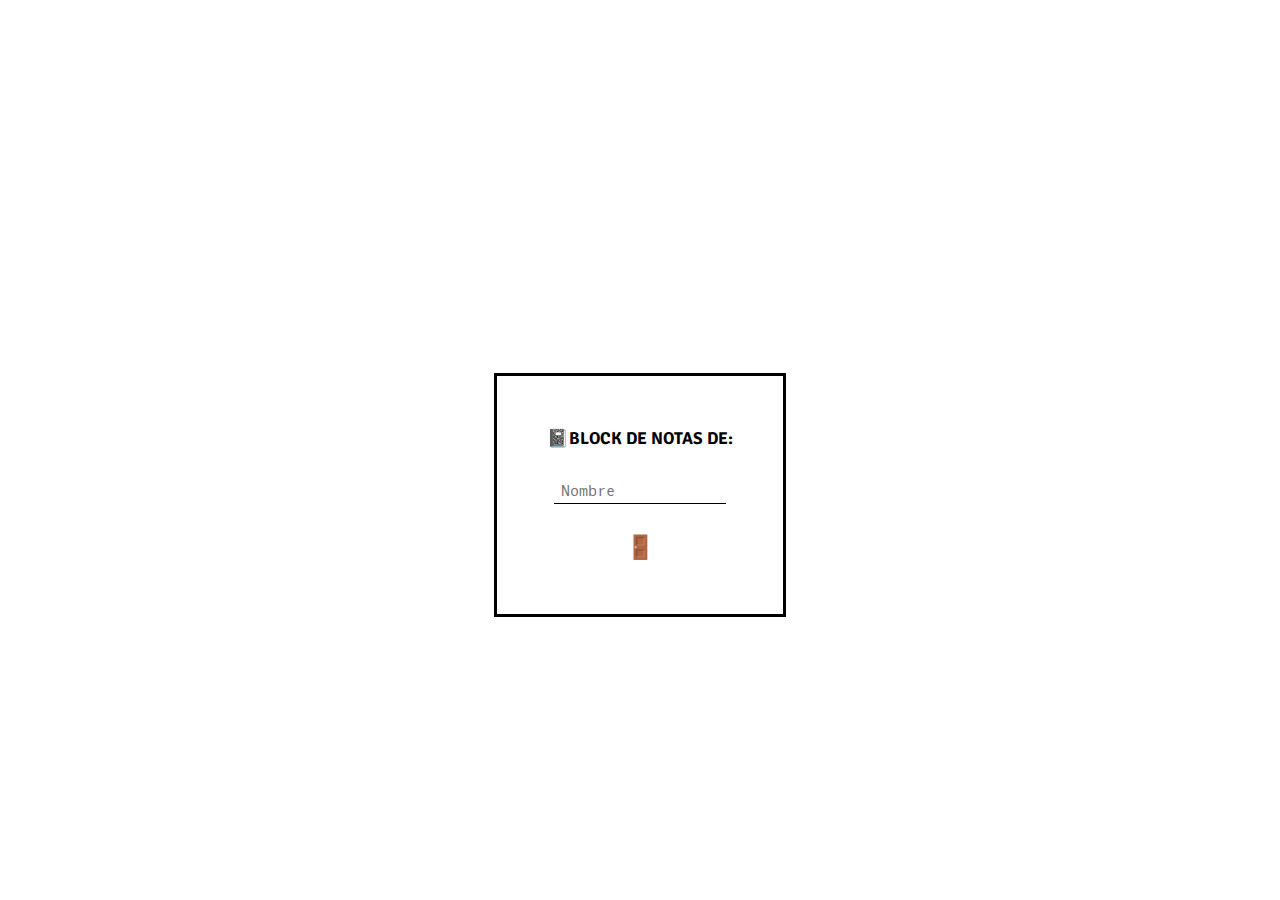
<file: index.html>
<!DOCTYPE html>
<html lang="en">
<head>
    <meta charset="UTF-8">
    <meta http-equiv="X-UA-Compatible" content="IE=edge">
    <meta name="viewport" content="width=device-width, initial-scale=1.0">
    <meta name="description" content="This is a Reminder App">
    <link rel="stylesheet" href="/App/include/styles/index.css">
    <link rel="stylesheet" href="/App/include/styles/login.css">
    <link rel="stylesheet" href="/App/include/styles/modal.css">
    <link rel="stylesheet" href="/App/include/styles/alert.css">

    <link rel="icon" href="data:image/svg+xml,<svg xmlns=%22http://www.w3.org/2000/svg%22 viewBox=%220 0 100 100%22><text y=%22.9em%22 font-size=%2290%22>📓 </text></svg>">
    <script src="/App/App.js" defer type="module"></script>
    <title>The reminder app</title>
</head>
<body>
    <header>
    </header>
    <main>
        <div class="root-container" >
            <div class="modal" id="Modal">
                
            </div>
            <!-- Page -->
            <div class="root" id="Root">

            </div>
            <!-- Page -->
        </div>
    </main>
    <footer></footer>
</body>
</html>
</file>
<file: App/include/styles/index.css>
@font-face {
    font-family: paragraphs;
    src: url(../fonts/Oxygen/OxygenMono-Regular.ttf);
}
@font-face {
    font-family: titles;
    src: url(../fonts/Rubik_Mono_One/RubikMonoOne-Regular.ttf);
}
@font-face {
    font-family: subtitles;
    src: url(../fonts/Signika_Negative/SignikaNegative-Regular.ttf);
}
:root{
    /* Color pallette link https://colorhunt.co/palette/f1541200000034b3f1eeeeee */
    --light-color:#EEEEEE;
    --dark-color:#000000;
    --blue-color:#34B3F1;
    --orange-color:#F15412;

    --fontsize-clamp-901:clamp(12px,1.5vw,2.2vw);
    --fontsize-clamp-900:clamp(15px,1.5vw,2.2vw);
    
}
html{
    box-sizing: border-box;
    width: 100%;
    height: 100%;
    scroll-behavior: smooth;
}
body{
    margin: 0px;
    width: 100%;
    min-height: 100%;
    scroll-behavior: smooth;
}
h1,h2,h3,h4,h5,h6,p{
    margin-top: 0%;
    margin-bottom: 0%;
    margin-left: 0%;
    margin-right: 0%;
    font-weight: normal;
    
}
ul{
    list-style: none;
    padding: 0%;
    margin: 0%;
}
a{
    text-decoration: none;
    cursor: pointer;
}
*{
    outline: none;
}
/* header{

} */
main{
    width: 100%;
    height: 100vh;
}
    .root-container{
        width: 100%;
        height: 100%;
        display: flex;
        flex-direction: column;
        justify-content: flex-end;
    }
        .root-container>.root{
            width: 100%;
            height: 90vh;
            display: flex;
            align-items: center;
            justify-content: center;
            position: relative;
        }

            /* Editor */
            .root>.editor{
                display: flex;
                flex-direction: column;
            }
                .creation-form{
                    /* width: 99%; */
                    /* height: fit-content; */
                    display: flex;
                    flex-direction: column;
                    align-items: center;
                    border-style: solid;
                    border-width: 0.2em;
                    border-color: var(--dark-color);
                }
                    .creation-form>input[type='text'],.creation-form>input[type='date'] {
                        margin-top: 3%;
                        margin-bottom: 3%;
                        height: fit-content;
                        width: 80%;
                        font-size: .8em;
                        font-family: paragraphs;
                        border: none;
                        border-bottom-style: solid;
                        border-bottom-color: var(--dark-color);
                        border-bottom-width: 0.1em;
                        text-indent: 0.3em;
                    }
                    .creation-form>input[type='checkbox']{
                        position: relative;
                        display: none;
                    }
                    .creation-form>button[type='submit']{
                        border: none;
                        background-color: transparent;
                        font-family: paragraphs;
                        font-size: .8em;
                        padding-top: 1%;
                        padding-bottom: 1%;
                        margin-top: 2%;
                        margin-bottom: 2%;
                    }
                    .creation-form>.importance-check-container{
                        margin-top: 2%;
                        margin-bottom: 2%;
                        width: 100%;
                        height: fit-content;
                        display: flex;
                        flex-direction: row;
                        justify-content: center;
                    }
                        .importance-check-container>input[type='checkbox']{
                            display: none;
                        }
                        .importance-check-container>label{
                            margin-top: 3%;
                            margin-bottom: 3%;
                            width: 80%;
                            height: fit-content;
                            font-size: .75em;
                            font-family: paragraphs;
                            text-indent: 0.3em;
                        }
                        .importance-check-container>label::after{
                            content: '😴';
                        }
                        .importance-check-container>input[type='checkbox']:checked ~label::after{
                            content: '😱';
                        }
            /* Editor */
            /* Dashboard */
            .root>.dashboard{
                display: flex;
                flex-direction: column;
                align-items: center;
                margin-left: 2%;
                margin-right: 2%;
                overflow-y: auto;
            } 
                .card{
                    display: flex;
                    flex-direction: column;
                    background-color: var(--light-color);
                    padding: 1%;
                    margin-top: 2%;
                    margin-bottom: 2%;
                    border-radius: .5em;
                }
                .card>h3,.card>h4,.card>p,.card>button{
                    margin-top: 2%;
                    margin-bottom: 2%;
                    font-family: subtitles;
                }
                .card>button{
                    background-color: transparent;
                    border: none;
                    width: fit-content;
                    height: fit-content;
                }
                .card>h3{
                    font-size: .8em;
                }
                .card>h4,.card>p{
                    font-size: .7em;
                }
            /* Dashboard */
            /* Filter */
            span.filter-container {
                width: fit-content;
                height: fit-content;
                display: flex;
                flex-direction: row;
                border-style: solid;
                border-width: 0.1em;
                border-color: var(--dark-color);
                border-radius: 1em;
                padding:.2em;
                position: absolute;
            }
                span.filter-container>input[type='checkbox']{
                    display: none;
                }
                span.filter-container>label{
                    font-size: 1em;
                    user-select: none;
                }
            /* Filter */

@media only screen and (max-width:900px){
    main{
        font-size: var(--fontsize-clamp-900);
    }
        .root-container>.root{
            flex-direction: column;
        }
            .root>.dashboard,.root>.editor{
                min-height:50% ;
                width: 90%;
            }
            .root>.editor{
                align-items: center;
            }
            span.filter-container{
                top: 0%;
                right: 2%;
            }
                .card{
                    width: 70%;
                    height: 70%;
                }
                .creation-form{
                    width: 70%;
                    height: 80%;
                }
}   
@media only screen and (min-width:901px){
    main{
        font-size: var(--fontsize-clamp-901)
    }
        .root-container>.root{
            flex-direction: row;
        }
            .root>.dashboard,.root>.editor{
                width: 50%;
                height:70%;
            }
            .root>.editor{
                align-items: center;
                justify-content: center;
            }
            span.filter-container{
                top: 0%;
                right: 5%;
            }
                span.filter-container>label{
                    cursor: pointer;
                }
                .card{
                    width: 40%;
                    height: 50%;
                }
                .creation-form{
                    padding-top: 5%;
                    padding-bottom: 5%;
                    padding-left: 2%;
                    padding-right: 2%;
                    width: fit-content;
                    height: fit-content;
                }
        button[type='submit'],.importance-check-container>label,.card>button{
            cursor: pointer;
        }

}
@media only screen and (orientation:landscape) and (hover:none){}
</file>
<file: App/include/styles/login.css>
@font-face {
    font-family: paragraphs;
    src: url(../fonts/Oxygen/OxygenMono-Regular.ttf);
}
@font-face {
    font-family: titles;
    src: url(../fonts/Rubik_Mono_One/RubikMonoOne-Regular.ttf);
}
@font-face {
    font-family: subtitles;
    src: url(../fonts/Signika_Negative/SignikaNegative-Regular.ttf);
}
@font-face {
    font-family: subtitlesBold;
    src: url(../fonts/Signika_Negative/SignikaNegative-Bold.ttf);
}
:root{
    --light-color:#EEEEEE;
    --dark-color:#000000;
    --blue-color:#34B3F1;
    --orange-color:#F15412;

    --fontsize-clamp-901:clamp(12px,1.5vw,2.2vw);
    --fontsize-clamp-900:clamp(15px,1.5vw,2.2vw);
    
}
.login-form{
    display: flex;
    flex-direction: column;
    align-items: center;
    border-style:solid ;
    border-width:.2em ;
    border-color:var(--dark-color) ;
}
    .login-form h2{
        margin-top: 3%;
        margin-bottom: 3%;
        font-family: subtitlesBold;
        text-transform: uppercase;
        font-size: .9em;
    }
   
    .login-form input[type='text']{
        margin-top: 3%;
        margin-bottom: 3%;
        height: fit-content;
        width: 80%;
        font-size: .8em;
        font-family: paragraphs;
        border: none;
        border-bottom-style:solid ;
        border-bottom-color:var(--dark-color) ;
        border-bottom-width:.1em ;
        text-indent: .3em;
    }
    

    .login-form button{
        margin-top: 3%;
        margin-bottom: 3%;
        height: fit-content;
        width: fit-content;
        border: none;
        background-color: transparent;
        font-size: 1.2em;
    }
@media only screen and (min-width:901px){
    .login-form{
        width: fit-content;
        min-height: 20%;
        height: fit-content;
        padding: 3%;
        justify-content: space-around;
    }
        .login-form input[type='text']{
            padding-top: 1%;
            padding-bottom: 1%;
        }
        .login-form button{
            cursor: pointer;
        }
}
@media only screen and (max-width:900px){
    .login-form{
        width: fit-content;
        min-height:40% ;
        padding: 3%;
        justify-content: space-around;
    }
        .login-form input[type='text']{
            padding-top: 1%;
            padding-bottom: 1%;
        }
        .login-form button{
            cursor: pointer;
        }

}

@media only screen and (orientation:landscape) and (hover:none){}
</file>
<file: App/include/styles/modal.css>
@font-face {
    font-family: paragraphs;
    src: url(../fonts/Oxygen/OxygenMono-Regular.ttf);
}
@font-face {
    font-family: titles;
    src: url(../fonts/Rubik_Mono_One/RubikMonoOne-Regular.ttf);
}
@font-face {
    font-family: subtitles;
    src: url(../fonts/Signika_Negative/SignikaNegative-Regular.ttf);
}
:root{
    --light-color:#EEEEEE;
    --dark-color:#000000;
    --blue-color:#34B3F1;
    --orange-color:#F15412;

    --fontsize-clamp-901:clamp(12px,1.5vw,2.2vw);
    --fontsize-clamp-900:clamp(15px,1.5vw,2.2vw);
    
}
.modal{
    width: fit-content;
    height: 10vh;
    display: flex;
    align-items: center;
    top: 3%;
    left: 3%;
}


@media only screen and (max-width:900px){
}
@media only screen and (min-width:901px){
}
@media only screen and (orientation:landscape) and (hover:none){}
</file>
<file: App/include/styles/alert.css>
@font-face {
    font-family: paragraphs;
    src: url(../fonts/Oxygen/OxygenMono-Regular.ttf);
}
@font-face {
    font-family: titles;
    src: url(../fonts/Rubik_Mono_One/RubikMonoOne-Regular.ttf);
}
@font-face {
    font-family: subtitles;
    src: url(../fonts/Signika_Negative/SignikaNegative-Regular.ttf);
}
:root{
    --light-color:#EEEEEE;
    --dark-color:#000000;
    --blue-color:#34B3F1;
    --orange-color:#F15412;

    --fontsize-clamp-901:clamp(12px,1.5vw,2.2vw);
    --fontsize-clamp-900:clamp(15px,1.5vw,2.2vw);

    --alertCharacters:0;
    --typingSpeed:1.8s;
    
}
.alert{
    width: fit-content;
    height: fit-content;
    display: flex;
    padding: 3%;

}
    .alert h1{
        font-family:paragraphs;
        position: relative;
        font-size: .9em;
        min-width: max-content;
    }
    .alert h1::before{
        content:'';
        position: absolute;
        top: 0;
        bottom: 0;
        right: 0;
        background-color: white;
    }
    .alert h1::after{
        content: '👀';
        font-size: 1.5em;
        position: absolute;
        top:-50%;
        bottom: 0;
        right: 0;
    }

    .addMessage::before{
        left: 0;
        animation:typing var(--typingSpeed) steps(var(--alertCharacters)) forwards ;
    }
    .addMessage::after{
        left: 0;
        animation:typing var(--typingSpeed) steps(var(--alertCharacters)) forwards ;
    }

    .removeMessage::before{
        left: 100%;
        animation:erase var(--typingSpeed) steps(var(--alertCharacters)) forwards;
    }
    .removeMessage::after{
        left: 100%;
        animation:erase var(--typingSpeed) steps(var(--alertCharacters)) forwards;
    }

    @keyframes typing {
        to{
            left: 100%;
        }
    }
    @keyframes erase {
        to{
            left: 0%;
        }
    }
    
@media only screen and (min-width:901px){
   
}
@media only screen and (orientation:landscape) and (hover:none){}
</file>
